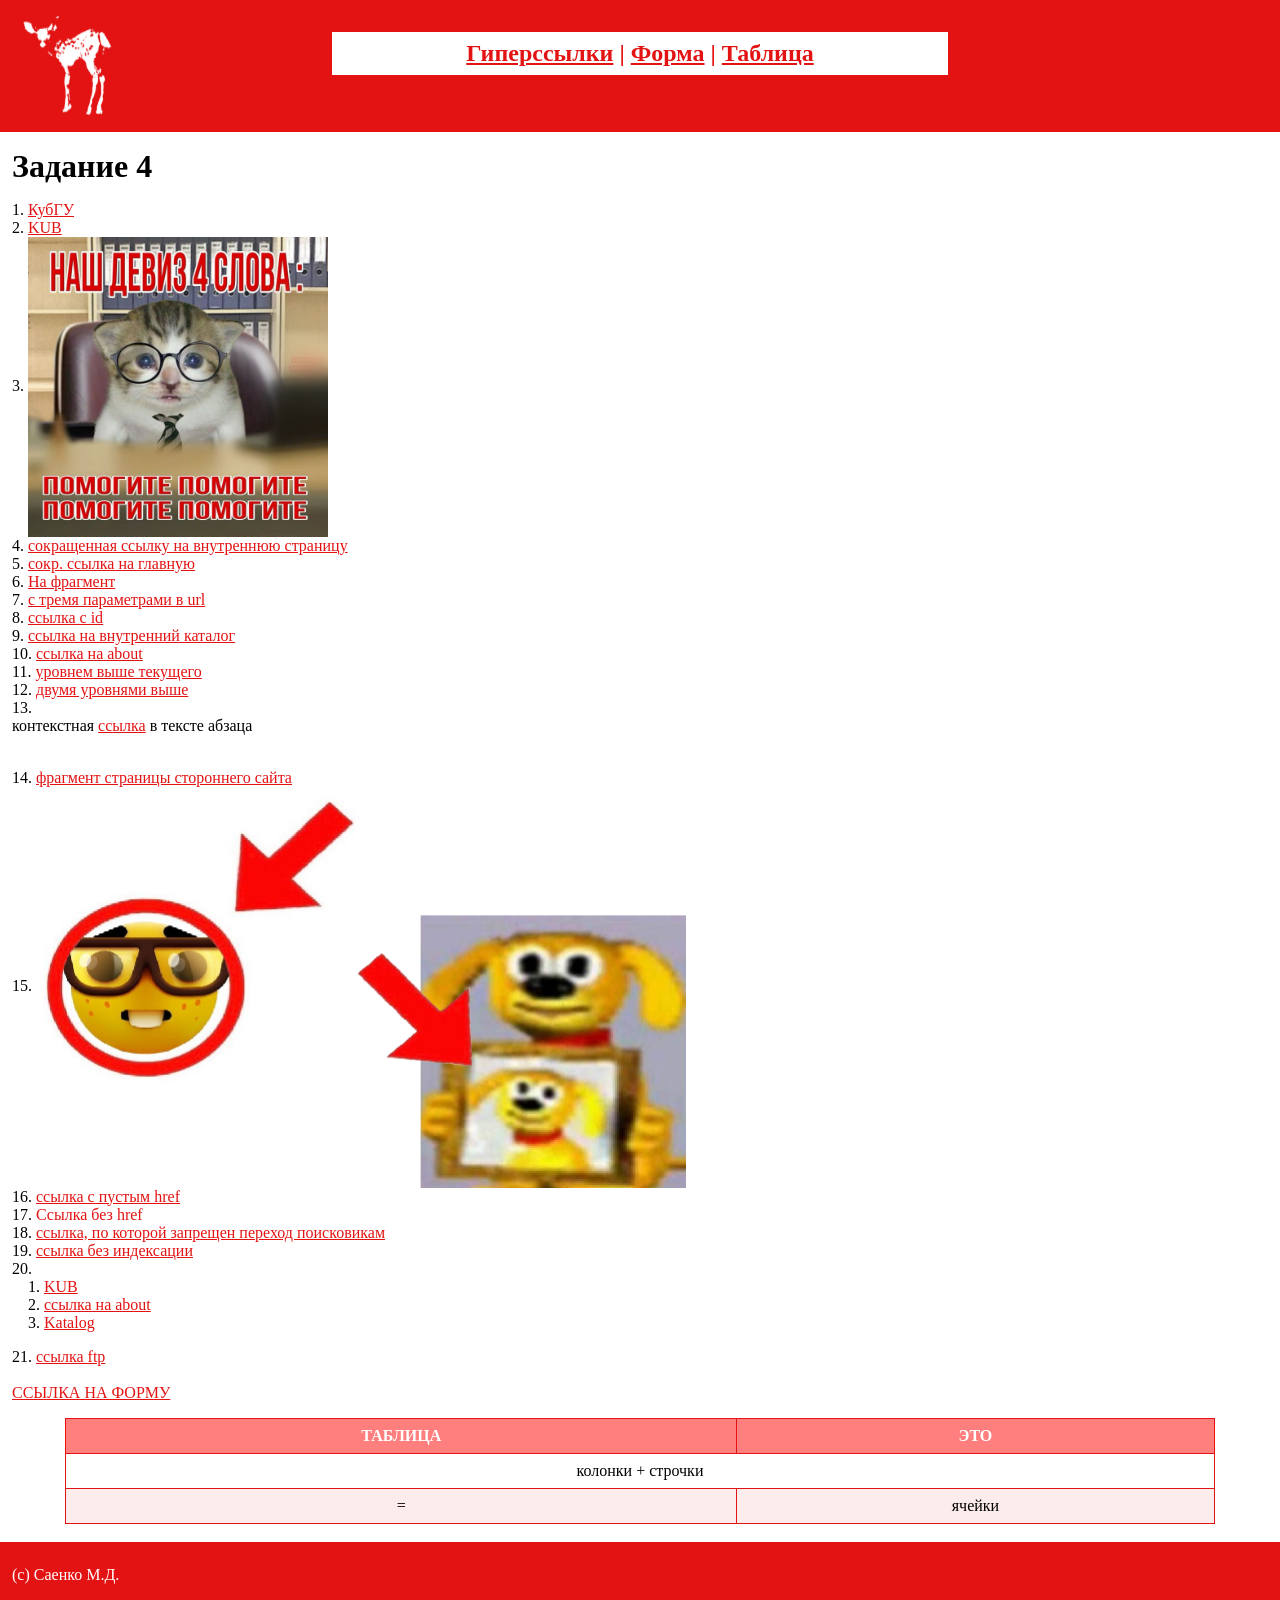
<file: index.html>
<!DOCTYPE html>
<html lang="ru">
<head>
    <meta charset="UTF-8">
    <meta name="viewport" content="width=device-width, initial-scale=1.0">
    <title>unnamed</title>
    <link rel="stylesheet" href="https://cdn.jsdelivr.net/npm/bootstrap@5.3.3/dist/css/bootstrap.min.css">
    <link rel="stylesheet" href="style.css">
</head>
<body class="d-flex flex-column min-vh-100">
    <header id="top" class="container-fluid py-2">
      <div class="row">
        <div class="col-12 col-md-3 text-center text-md-start">
          <img src="1ogo.png" alt="Логотип сайта 5uchn34tk1d" class="m-2">
        </div>
        <div class="col-12 col-md-6">
          <nav class="p-2 my-4 text-center">
              <a href="#links">Гиперссылки</a> |
              <a href="form.html">Форма</a> |
              <a href="#tbl">Таблица</a>
          </nav>
        </div>
      </div>
    </header>
    <header class="container-fluid">
        <h1 id="fragm" class="my-3">Задание 4</h1>
    </header>

    <main id="links" class="container-fluid flex-grow-1">
      <div class="row">
        <div id="list" class="col-12 overflow-x-auto mb-3">
            1.  <a href="http://www.kubsu.ru/index.php" title="Официальный сайт Кубанского государственного университета">КубГУ</a> <br>
            2.  <a href="https://www.kubsu.ru/index.php" title="alma mater">KUB</a> <br>
            3.  
                <a href="http://www.kubsu.ru"> <img src="pic1.jpg" alt="kubsu" width="300" class="img-fluid"> </a> <br>
            4.  <a href="http://www.kubsu.ru">сокращенная ссылку на внутреннюю страницу</a> <br>
            5.  <a href="http://www.kubsu.ru">сокр. ссылка на главную </a> <br>
            6.  <a href="#fragm">На фрагмент</a><br>
            7.  <a href="https://www.kubsu.ru/node/181">с тремя параметрами в url</a> <br>
            8.  <a href="https://www.kubsu.ru/ru/university/id=112">ссылка с id</a> <br>
            9.  <a href="kat.html">ссылка на внутренний каталог</a> <br>
            10. <a href="about.html">ссылка на about </a> <br>
            11. <a href="aa/a.html">уровнем выше текущего</a> <br>
            12. <a href="aa/level/aaa.html">двумя уровнями выше</a> <br>
            13. <p>контекстная <a href="https://yandex.ru/video/preview/11843531504909666715">ссылка</a> в тексте абзаца</p> <br>
            14. <a href="https://kubsu.ru#includedContent">фрагмент страницы стороннего сайта</a> <br>
            15. 
                <img src="circle_rectangle.png" alt="Схема" usemap="#mymap" width="650" height="400" class="img-fluid">
                <map name="mymap">
                    <area shape="rect" coords="435,265,575,380" href="about.html" alt="Прямоугольная область">
                    <area shape="circle" coords="110,200,100" href="http://www.kubsu.ru" alt="Круглая область">
                </map>
                <br>
            16. <a href="">ссылка с пустым href</a> <br>
            17. <a>Ссылка без href</a> <br>
            18. <a rel="nofollow" href="http://www.kubsu.ru"> ссылкa, по которой запрещен переход поисковикам</a> <br>
            19. <!--noindex--><a href="NoindLink.html" rel="nofollow">ссылка без индексации</a><!--/noindex--> <br>
            20. <ol>
                    <li><a href="https://www.kubsu.ru/index.php" title="alma mater">KUB</a></li>
                    <li><a href="about.html" title="aboouutt mee">ссылка на about </a></li>
                    <li><a href="kat.html" title="ссылка на каталог">Katalog</a></li>
                </ol>
            21. <a href="ftp://логин:пароль@form:21/путь_к_файлу/файл.ext"> ссылка ftp </a><br>
                <br>
                <a href="form.html"> ССЫЛКА НА ФОРМУ</a> <br>

        </div> 

        <div id="tbl" class="col-12 col-md-11 mx-auto order-first order-md-0">
            <table class="w-100 text-center">
                <tbody>
                    <tr>
                        <th class="px-3 py-2">ТАБЛИЦА</th>
                        <th class="px-3 py-2">ЭТО</th>
                    </tr>
                    <tr>
                        <td class="px-3 py-2" colspan="2">колонки + строчки</td>
                    </tr>
                    <tr>
                        <td class="px-3 py-2">=</td>
                        <td class="px-3 py-2">ячейки</td>
                    </tr>
                </tbody>
            </table>
            <br>
        </div>
      </div>
    </main>

    <footer class="container-fluid py-2">
        <div>
            <p class="mt-3 mb-0"> (c) Саенко М.Д.</p>
        </div>
    </footer>
</body>
</html>
</file>
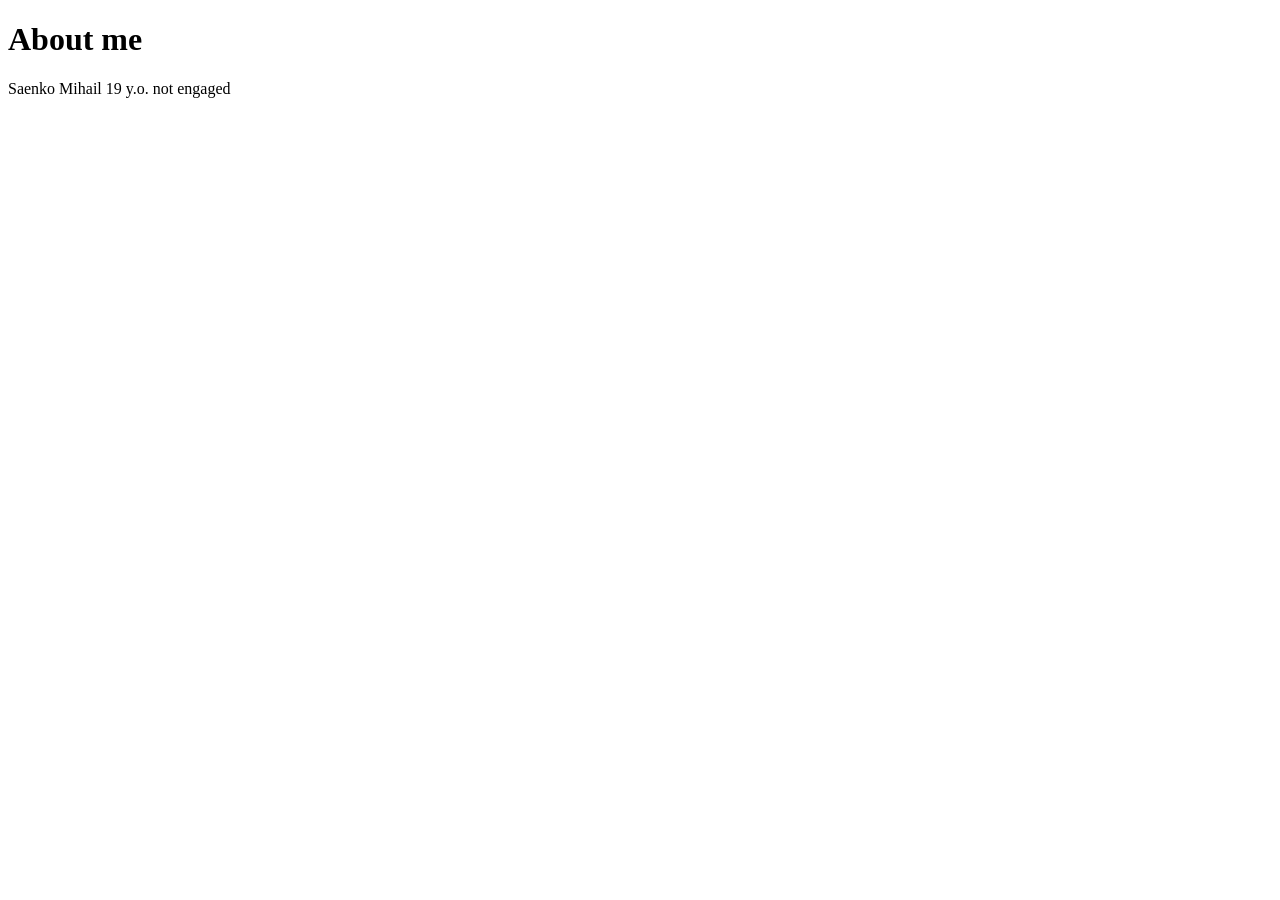
<file: about.html>
<!DOCTYPE html>
<html lang="en">
<head>
    <meta charset="UTF-8">
    <meta name="viewport" content="width=device-width, initial-scale=1.0">
    <title>Document</title>
</head>
<body>
    <h1>About me</h1>
    <p>Saenko Mihail 19 y.o. not engaged</p>
</body>
</html>
</file>
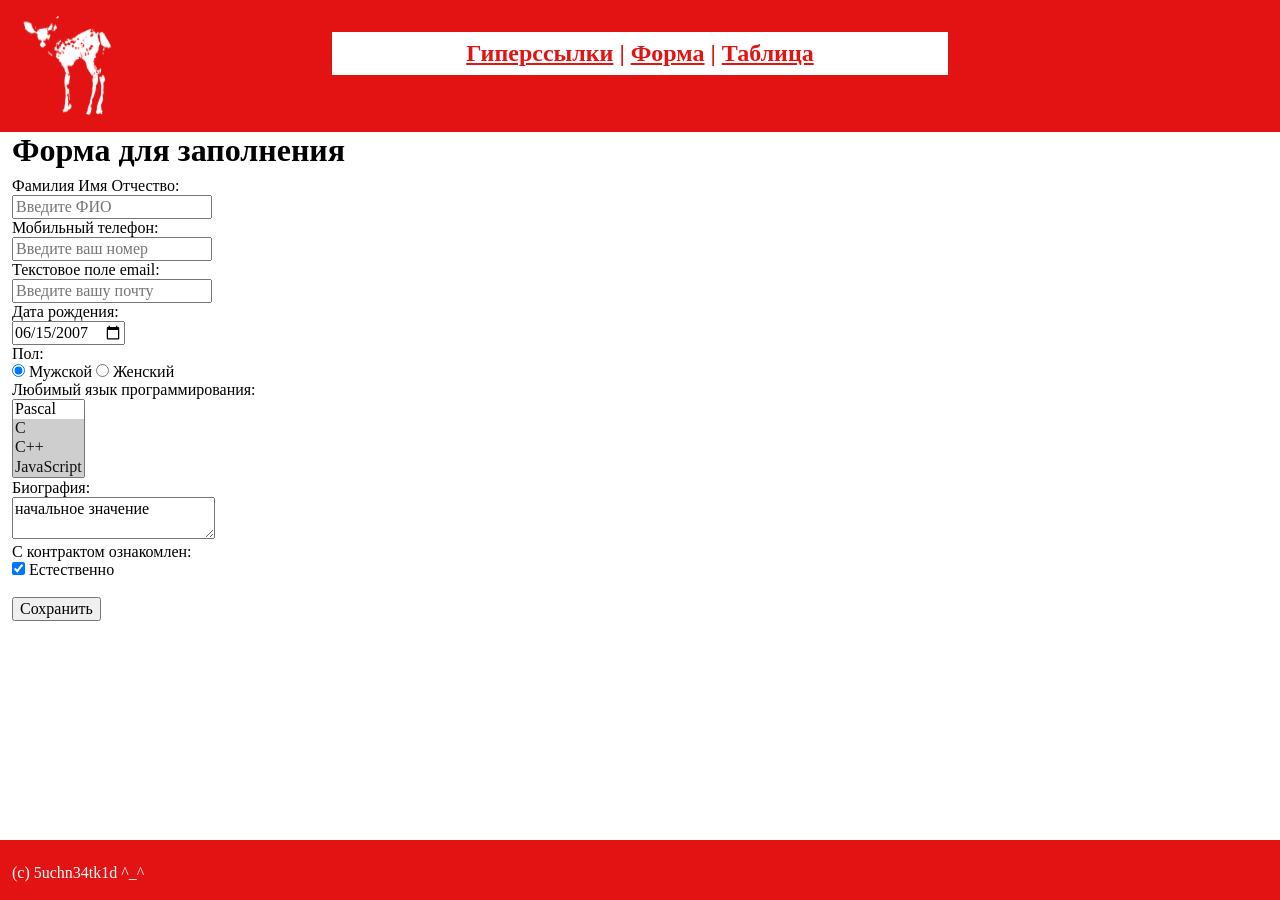
<file: form.html>
<!DOCTYPE html>
<html lang="ru">
<head>
    <meta charset="UTF-8">
    <meta name="viewport" content="width=device-width, initial-scale=1.0">
    <title>unnamed</title>
    <link rel="stylesheet" href="https://cdn.jsdelivr.net/npm/bootstrap@5.3.3/dist/css/bootstrap.min.css">
    <link rel="stylesheet" href="style.css">
</head>
<body class="d-flex flex-column min-vh-100">
    <header id="top" class="container-fluid py-2">
      <div class="row">
        <div class="col-12 col-md-3 text-center text-md-start">
          <img src="1ogo.png" alt="Логотип сайта 5uchn34tk1d" class="m-2">
        </div>
        <div class="col-12 col-md-6">
          <nav class="p-2 my-4 text-center">
              <a href="index.html#links">Гиперссылки</a> |
              <a href="form.html">Форма</a> |
              <a href="index.html#tbl">Таблица</a>
          </nav>
        </div>
      </div>
    </header>

    <main class="container-fluid flex-grow-1">
      <div class="row">
        <div class="col-12">
    <form action="/" method="POST">
    <h1>Форма для заполнения</h1>
        <label>
            Фамилия Имя Отчество:<br>
            <input name="field-FIO" placeholder="Введите ФИО" type="text" pattern="^[А-Яа-яЁё\-]+\s+[А-Яа-яЁё\-]+(?:\s+[А-Яа-яЁё\-]+)?$" required>
        </label><br>
        <label>
            Мобильный телефон:<br>
            <input name="field-telephone" type="tel" placeholder="Введите ваш номер" pattern="\+7[0-9]{10}" required>
        </label><br>
        <label>
            Текстовое поле email:<br>
            <input name="field-email" type="email" placeholder="Введите вашу почту" required>
        </label><br>
        <label>
            Дата рождения:<br>
            <input name="field-date" value="2007-06-15" type="date" max="2026-10-06">
        </label><br>
        Пол:<br>
        <label><input type="radio" checked="checked" name="radio-group-1" value="Значение1">
            Мужской</label>
        <label><input type="radio" name="radio-group-1" value="Значение2">
            Женский</label><br>
        <label>
        Любимый язык программирования:
        <br>
        <select name="field-name-4[]" multiple="multiple">
          <option value="Значение1">Pascal</option>
          <option value="Значение2" selected="selected">C</option>
          <option value="Значение3" selected="selected">C++</option>
          <option value="Значение4" selected="selected">JavaScript</option>
          <option value="Значение5" selected="selected">PHP</option>
          <option value="Значение6" selected="selected">Python</option>
          <option value="Значение7" selected="selected">Java</option>
          <option value="Значение8" selected="selected">Haskel</option>
          <option value="Значение9" selected="selected">Clojure</option>
          <option value="Значение10" selected="selected">Prolog</option>
          <option value="Значение11" selected="selected">Scala</option>
        </select>
      </label><br>

        <label>
        Биография:<br>
        <textarea name="field-name-2" required>начальное значение</textarea>
      </label>
      <br>     

      С контрактом ознакомлен:<br>
      <label><input type="checkbox" checked="checked" name="check-1" required>
        Естественно</label><br>
        <br>
      <input type="submit" value="Сохранить">
    </form>
        </div>
      </div>
    </main>

    <footer class="container-fluid py-2">
        <div>
            <p class="mt-3 mb-0"> (c) 5uchn34tk1d ^_^</p>
        </div>
    </footer>
</body>
</html>
</file>
<file: style.css>
body {
    font-family: "Times New Roman", Times, serif;
    line-height: normal;
    color: #000000;
    background-color: #ffffff;
}

#top {
    background-color: #e31313;
}

#top img {
    width: 100px;
    height: 100px;
}

nav {
    background-color: #ffffff;
    color: #e31313;
    font-size: 24px;
    font-weight: bold;
}

h1 {
    font-size: 2em;
    font-weight: bold;
    line-height: normal;
}

a,
a:not([href]):not([class]) {
    color: #e31313;
}

table {
    border: 1px solid #e31313;
}

th, td {
    border: 1px solid #e31313;
}

th {
    background-color: #ff7e7e;
    color: #ffffff;
}

td {
    background-color: #ffffff;
}

tr:last-child td {
    background-color: #fdecec;
}

footer {
    background-color: #e31313;
    height: 60px;
}

footer p {
    color: #ffffff;
}
</file>
